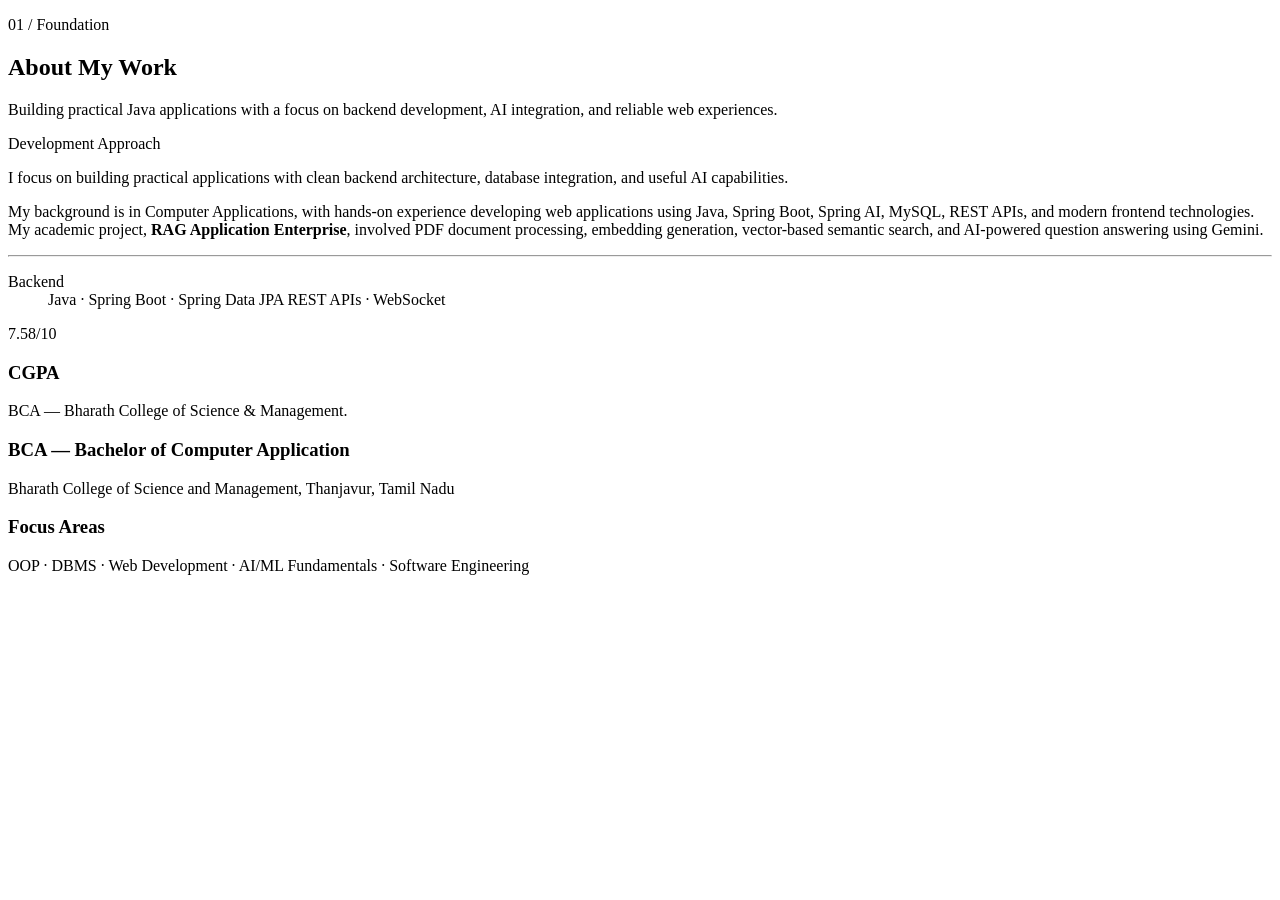
<file: demo/src/main/resources/templates/fragments/about.html>
<!DOCTYPE html>
<html lang="en" xmlns:th="http://www.thymeleaf.org">

<!-- 01 / FOUNDATION — philosophy card on the left, 2x2 statistics grid on the right. -->

<section th:fragment="about" class="section section--warm section--about" id="about" aria-labelledby="about-title">

  <div class="container">

    <header class="section__head">
      <p class="section__label">
        <span class="section__tick" aria-hidden="true"></span>
        01 / Foundation
      </p>
      <h2 class="section__title" id="about-title">About My Work</h2>
      <p class="section__subtitle">
        Building practical Java applications with a focus on backend development, AI integration,
        and reliable web experiences.
      </p>
    </header>

    <div class="about__grid">

      <article class="card philosophy">
        <p class="card__eyebrow">Development Approach</p>

        <p class="philosophy__statement">
          I focus on building practical applications with clean backend architecture, database
          integration, and useful AI capabilities.
        </p>

        <p class="philosophy__body">
          My background is in Computer Applications, with hands-on experience developing web
          applications using Java, Spring Boot, Spring AI, MySQL, REST APIs, and modern frontend
          technologies. My academic project, <strong>RAG Application Enterprise</strong>, involved
          PDF document processing, embedding generation, vector-based semantic search, and
          AI-powered question answering using Gemini.
        </p>

        <hr class="rule">

        <dl class="info-columns">
          <div class="info-column" th:each="column : ${infoColumns}">
            <dt>
              <span class="info-column__icon" th:insert="~{fragments/icon :: icon(${column.icon}, 15)}"></span>
              <span class="info-column__label" th:text="${column.label}">Backend</span>
            </dt>
            <dd>
              <span class="info-column__primary" th:text="${column.primary}">Java · Spring Boot · Spring Data JPA</span>
              <span class="info-column__secondary" th:text="${column.secondary}">REST APIs · WebSocket</span>
            </dd>
          </div>
        </dl>
      </article>

      <div class="stats">
        <article class="card stat" th:each="stat : ${stats}">
          <p class="stat__value">
            <span th:text="${stat.value}">7.58</span><span class="stat__unit" th:text="${stat.unit}">/10</span>
          </p>
          <h3 class="stat__label" th:text="${stat.label}">CGPA</h3>
          <p class="stat__note" th:text="${stat.note}">BCA — Bharath College of Science &amp; Management.</p>
        </article>
      </div>

    </div>

    <div class="education">
      <article class="card education__card">
        <span class="icon-box" th:insert="~{fragments/icon :: icon('cap', 17)}"></span>
        <div>
          <h3 class="education__title">BCA — Bachelor of Computer Application</h3>
          <p class="education__school">Bharath College of Science and Management, Thanjavur, Tamil Nadu</p>
        </div>
      </article>

      <article class="card education__card">
        <span class="icon-box" th:insert="~{fragments/icon :: icon('target', 17)}"></span>
        <div>
          <h3 class="education__title">Focus Areas</h3>
          <p class="education__school">OOP · DBMS · Web Development · AI/ML Fundamentals · Software Engineering</p>
        </div>
      </article>
    </div>
  </div>
</section>

</html>
</file>
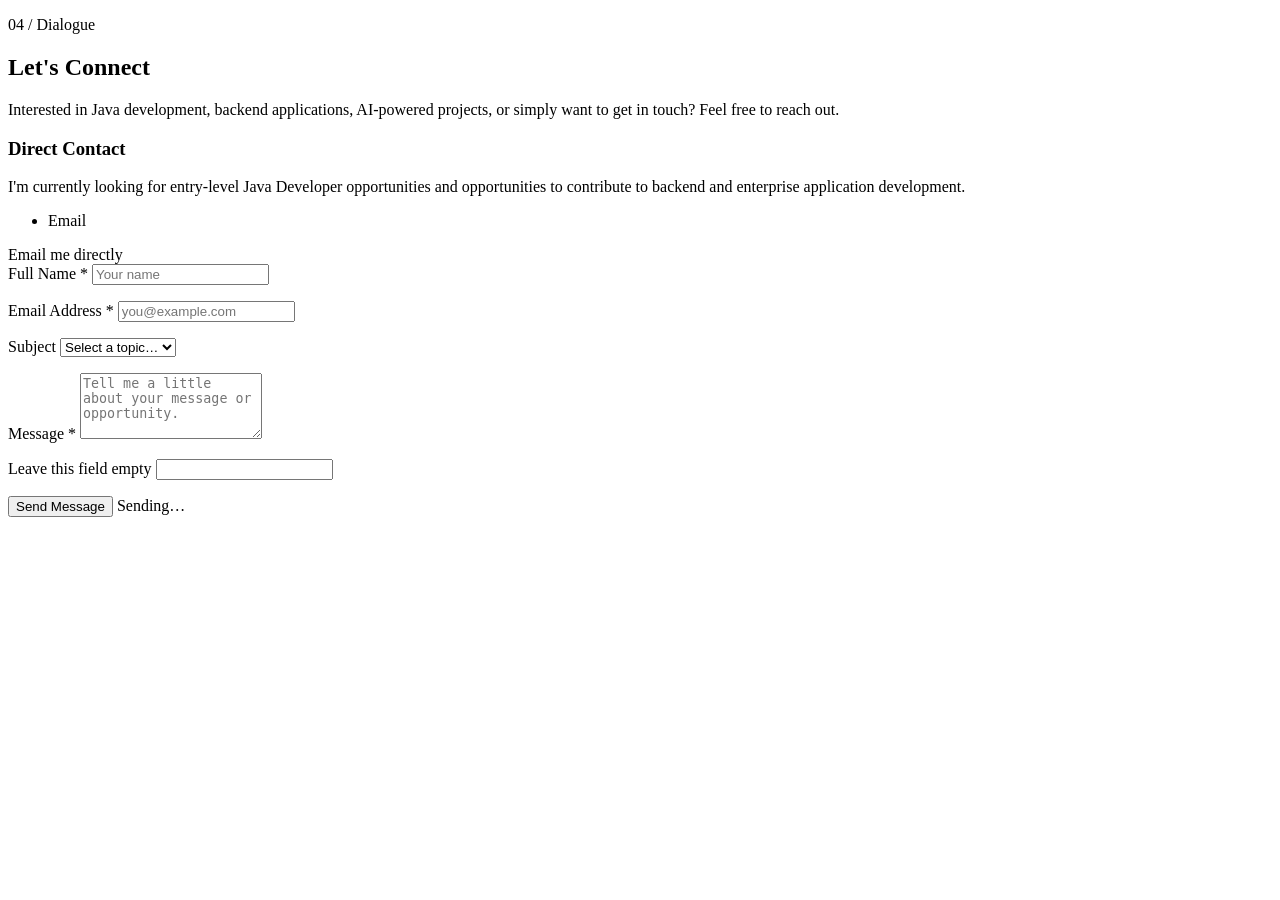
<file: demo/src/main/resources/templates/fragments/contact.html>
<!DOCTYPE html>
<html lang="en" xmlns:th="http://www.thymeleaf.org">

<!--
  04 / DIALOGUE — Direct Contact card (338px) + Contact form card (484px), 24px gap.

  The form is progressively enhanced: it has a real action/method, so a plain POST works with
  JavaScript disabled. htmx intercepts the submit and swaps a small fragment in its place.
-->

<section th:fragment="contact" class="section section--white section--contact" id="contact" aria-labelledby="contact-title">

  <div class="container">

    <header class="section__head">
      <p class="section__label">
        <span class="section__tick" aria-hidden="true"></span>
        04 / Dialogue
      </p>
      <h2 class="section__title" id="contact-title">Let's Connect</h2>
      <p class="section__subtitle">
        Interested in Java development, backend applications, AI-powered projects, or simply want
        to get in touch? Feel free to reach out.
      </p>
    </header>

    <div class="contact__grid">

      <!-- ── Left: direct channels ─────────────────────────────────────── -->
      <aside class="card channel-card" aria-labelledby="direct-title">
        <h3 class="channel-card__title" id="direct-title">Direct Contact</h3>
        <p class="channel-card__lede">
          I'm currently looking for entry-level Java Developer opportunities and opportunities to
          contribute to backend and enterprise application development.
        </p>

        <ul class="channels">
          <li class="channel" th:each="channel : ${channels}">
            <span class="channel__icon" th:classappend="'channel__icon--' + ${channel.tone}">
              <span th:insert="~{fragments/icon :: icon(${channel.icon}, 15)}"></span>
            </span>
            <span class="channel__body">
              <span class="channel__label" th:text="${channel.label}">Email</span>
              <!-- mailto: stays in place; http(s): opens in a new tab. -->
              <a class="channel__value" th:if="${channel.href != null}"
                 th:href="${channel.href}" th:text="${channel.value}"
                 th:attr="target=${#strings.startsWith(channel.href, 'http')} ? '_blank' : null,rel=${#strings.startsWith(channel.href, 'http')} ? 'noopener' : null"></a>
              <span class="channel__value" th:unless="${channel.href != null}"
                    th:text="${channel.value}"></span>
            </span>
          </li>
        </ul>

        <!--
          Was a button that called navigator.clipboard.writeText and then showed a toast. A
          server cannot reach a visitor's clipboard, so the honest no-script equivalent is a
          mailto: — same intent (get the address into your mail client) and it is a real link,
          so it can be copied, middle-clicked, and opened by any client.
        -->
        <a class="copy-btn" th:href="'mailto:' + ${ownerEmail}">
          <span th:insert="~{fragments/icon :: icon('mail', 11)}"></span>
          Email me directly
        </a>
      </aside>

      <!-- ── Right: the form ────────────────────────────────────────────── -->
      <div class="card form-card">
        <!--
          th:hx-post takes a URL expression; the remaining htmx attributes are CSS-selector
          strings, so they have to go through th:attr — a bare th:hx-target="#id" would make
          Thymeleaf try to parse "#id" as an expression.
        -->
        <form class="form"
              th:object="${contactForm}"
              th:action="@{/contact}"
              method="post"
              th:attr="hx-post=@{/contact},hx-target='#contact-result',hx-swap='outerHTML',hx-indicator='#contact-status',hx-disabled-elt='find .btn--send'">

          <div class="form__row">
            <div class="field">
              <label class="field__label" for="name">Full Name <span class="field__req" aria-hidden="true">*</span></label>
              <input class="field__control" type="text"
                     th:field="*{name}"
                     placeholder="Your name"
                     autocomplete="name"
                     aria-describedby="err-name"
                     required>
              <p class="field__error" id="err-name"
                 th:classappend="${contactFieldErrors != null and contactFieldErrors['name'] != null ? 'is-error' : ''}"
                 th:text="${contactFieldErrors == null ? '' : contactFieldErrors['name']}"></p>
            </div>

            <div class="field">
              <label class="field__label" for="email">Email Address <span class="field__req" aria-hidden="true">*</span></label>
              <input class="field__control" type="email"
                     th:field="*{email}"
                     placeholder="you@example.com"
                     autocomplete="email"
                     aria-describedby="err-email"
                     required>
              <p class="field__error" id="err-email"
                 th:classappend="${contactFieldErrors != null and contactFieldErrors['email'] != null ? 'is-error' : ''}"
                 th:text="${contactFieldErrors == null ? '' : contactFieldErrors['email']}"></p>
            </div>
          </div>

          <div class="field">
            <label class="field__label" for="topic">Subject</label>
            <span class="field__select">
              <select class="field__control" th:field="*{topic}" aria-describedby="err-topic">
                <option value="">Select a topic…</option>
                <option th:each="option : ${topics}"
                        th:value="${option.value}"
                        th:text="${option.label}"></option>
              </select>
              <span class="field__chevron" th:insert="~{fragments/icon :: icon('chevron-down', 15)}"></span>
            </span>
            <p class="field__error" id="err-topic"
               th:classappend="${contactFieldErrors != null and contactFieldErrors['topic'] != null ? 'is-error' : ''}"
               th:text="${contactFieldErrors == null ? '' : contactFieldErrors['topic']}"></p>
          </div>

          <div class="field">
            <label class="field__label" for="message">Message <span class="field__req" aria-hidden="true">*</span></label>
            <textarea class="field__control field__control--area"
                      th:field="*{message}"
                      rows="4"
                      placeholder="Tell me a little about your message or opportunity."
                      aria-describedby="err-message"
                      required></textarea>
            <p class="field__error" id="err-message"
               th:classappend="${contactFieldErrors != null and contactFieldErrors['message'] != null ? 'is-error' : ''}"
               th:text="${contactFieldErrors == null ? '' : contactFieldErrors['message']}"></p>
          </div>

          <!-- Honeypot: offscreen, skipped by the keyboard, filled in by bots. -->
          <p class="hp">
            <label for="website">Leave this field empty</label>
            <input type="text" id="website" th:field="*{website}" tabindex="-1" autocomplete="off">
          </p>

          <div class="form__foot">
            <button class="btn btn--gradient btn--send" type="submit">
              <span>Send Message</span>
              <span th:insert="~{fragments/icon :: icon('send', 15)}"></span>
            </button>
            <span class="form__status" id="contact-status" aria-hidden="true">Sending…</span>
          </div>

        </form>

        <!-- Server-rendered result (also the htmx swap target). -->
        <div th:replace="~{fragments/contact-result :: alert(${contactState}, ${contactDelivery}, ${contactErrors})}"></div>
      </div>

    </div>
  </div>
</section>

</html>
</file>
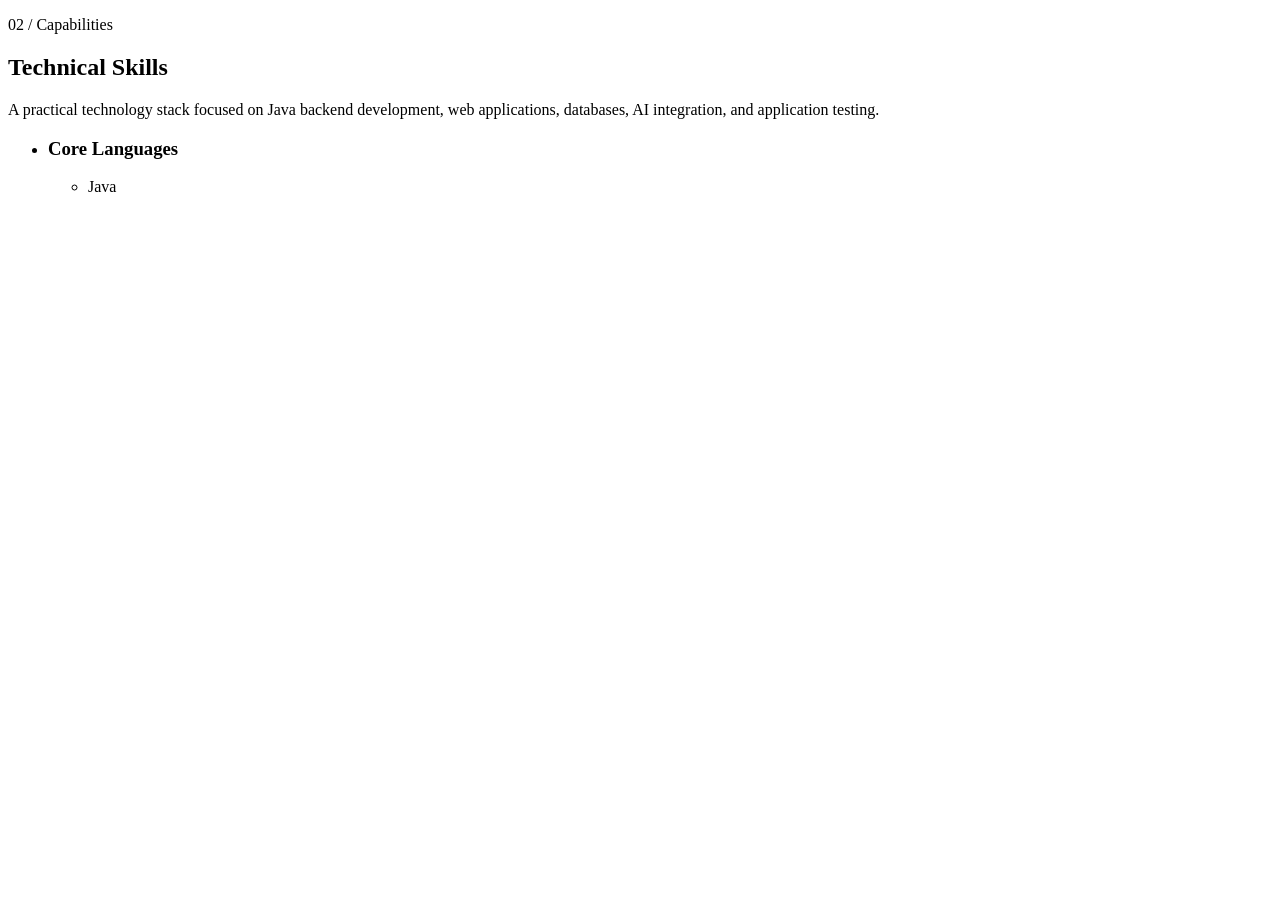
<file: demo/src/main/resources/templates/fragments/expertise.html>
<!DOCTYPE html>
<html lang="en" xmlns:th="http://www.thymeleaf.org">

<!--
  02 / CAPABILITIES — five cards on an 18px-gap grid.
  "Core Concepts" is flagged wide in PortfolioService and spans two columns on desktop,
  collapsing to a single column on mobile.
-->

<section th:fragment="expertise" class="section section--white section--expertise" id="skills" aria-labelledby="skills-title">

  <div class="container">

    <header class="section__head">
      <p class="section__label">
        <span class="section__tick" aria-hidden="true"></span>
        02 / Capabilities
      </p>
      <h2 class="section__title" id="skills-title">Technical Skills</h2>
      <p class="section__subtitle">
        A practical technology stack focused on Java backend development, web applications,
        databases, AI integration, and application testing.
      </p>
    </header>

    <ul class="expertise__grid">
      <li class="card expertise-card"
          th:each="card : ${expertise}"
          th:classappend="${card.wide} ? 'expertise-card--wide'">
        <span class="icon-box" th:insert="~{fragments/icon :: icon(${card.icon}, 17)}"></span>
        <h3 class="expertise-card__title" th:text="${card.title}">Core Languages</h3>
        <p class="expertise-card__description" th:text="${card.description}"></p>
        <ul class="tags">
          <li class="tag" th:each="tag : ${card.tags}" th:text="${tag}">Java</li>
        </ul>
      </li>
    </ul>

  </div>
</section>

</html>
</file>
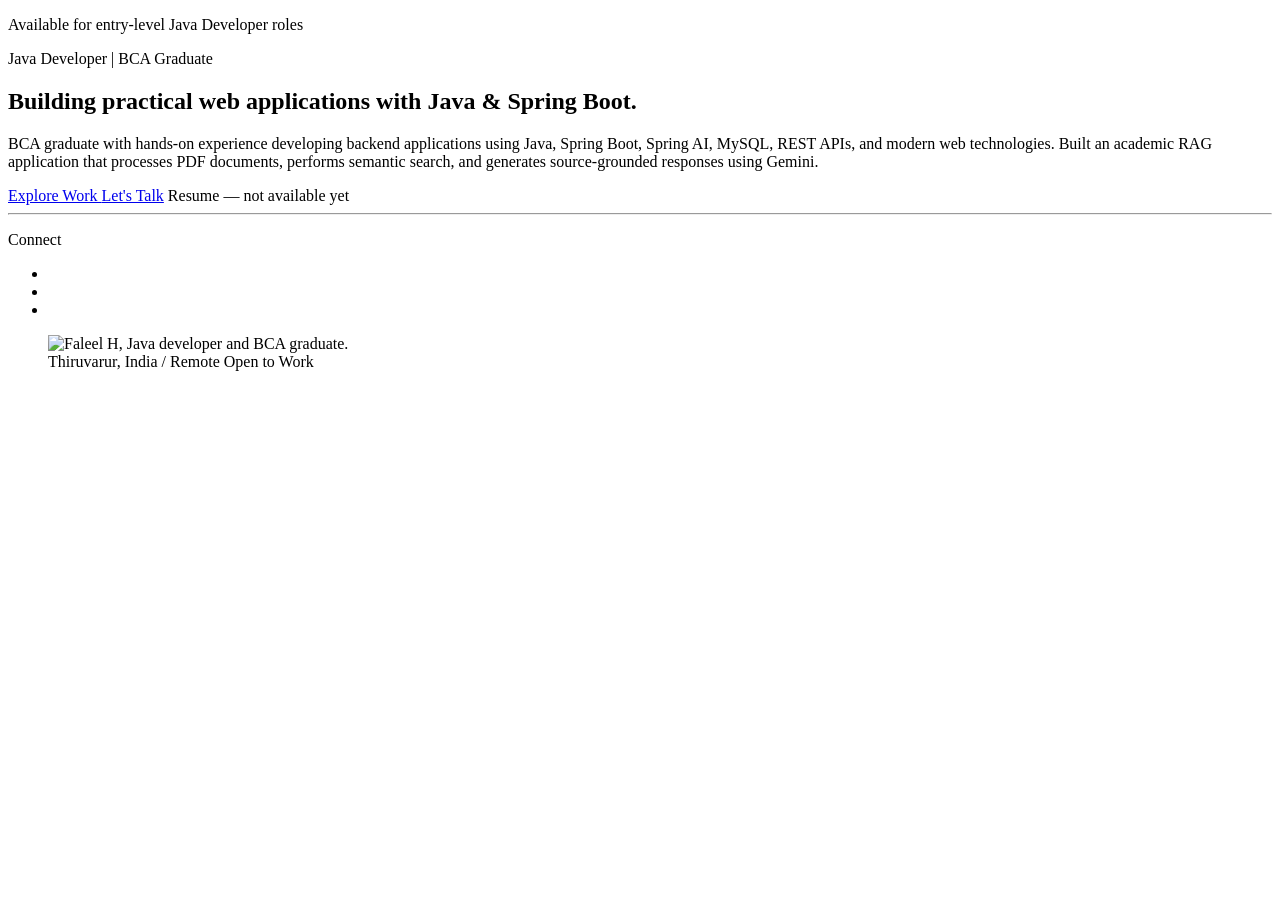
<file: demo/src/main/resources/templates/fragments/hero.html>
<!DOCTYPE html>
<html lang="en" xmlns:th="http://www.thymeleaf.org">

<!--
  Hero: two columns.
  LEFT  badge / eyebrow / headline / paragraph / CTA row / CONNECT row
  RIGHT image card (320x320) with a status overlay that is real UI, not baked into the image.
-->

<section th:fragment="hero" class="hero" id="top" aria-labelledby="hero-title">
  <div class="container hero__inner">

    <div class="hero__copy">

      <p class="badge">
        <span class="badge__dot" aria-hidden="true"></span>
        Available for entry-level Java Developer roles
      </p>

      <p class="eyebrow">Java Developer | BCA Graduate</p>

      <h1 class="hero__title" id="hero-title">
        Building practical
        <span class="grad-text">web applications</span>
        with Java &amp; Spring Boot.
      </h1>

      <p class="hero__lede">
        BCA graduate with hands-on experience developing backend applications using Java, Spring Boot,
        Spring AI, MySQL, REST APIs, and modern web technologies. Built an academic RAG application that
        processes PDF documents, performs semantic search, and generates source-grounded responses using
        Gemini.
      </p>

      <div class="hero__actions">
        <a class="btn btn--gradient" href="#projects">
          Explore Work
          <span th:insert="~{fragments/icon :: icon('arrow-right', 15)}"></span>
        </a>

        <a class="btn btn--outline" href="#contact">Let's Talk</a>

        <!--
          The résumé has no URL yet. Rendered as an inert element that looks like a link and
          carries "not available yet" for assistive tech, rather than an <a href="#"> that goes
          nowhere or a button that only admits it when clicked.
        -->
        <span class="link-action link-action--unavailable">
          <span th:insert="~{fragments/icon :: icon('cap', 15)}"></span>
          Resume
          <span class="visually-hidden"> — not available yet</span>
        </span>
      </div>

      <div class="connect">
        <hr class="rule">
        <p class="connect__label">Connect</p>
        <ul class="connect__list">
          <li>
            <a class="icon-button" th:href="${ownerGithub}"
               target="_blank" rel="noopener noreferrer"
               aria-label="GitHub profile">
              <span th:insert="~{fragments/icon :: icon('code', 15)}"></span>
            </a>
          </li>
          <li>
            <a class="icon-button" th:href="${ownerLinkedin}"
               target="_blank" rel="noopener noreferrer"
               aria-label="LinkedIn profile">
              <span th:insert="~{fragments/icon :: icon('briefcase', 15)}"></span>
            </a>
          </li>
          <li>
            <a class="icon-button" th:href="@{'mailto/' + ${ownerEmail}}"
               th:attr="aria-label='Email ' + ${ownerEmail}">
              <span th:insert="~{fragments/icon :: icon('mail', 15)}"></span>
            </a>
          </li>
        </ul>
      </div>

    </div>

    <figure class="hero__figure">
      <div class="photo-card">
        <!--
          The photograph. The overlay below is deliberately a sibling of the <img>, never
          painted into the asset: see Context/web_page_design_prompt_half.md.
        -->
        <img class="photo-card__img"
             th:src="@{/img/faleelimg.jpeg}"
             width="304" height="304"
             decoding="async"
             alt="Faleel H, Java developer and BCA graduate.">

        <figcaption class="status-overlay">
          <span class="status-overlay__where">
            <span class="status-overlay__dot" aria-hidden="true"></span>
            Thiruvarur, India / Remote
          </span>
          <span class="status-overlay__uptime">Open to Work</span>
        </figcaption>
      </div>
    </figure>

  </div>
</section>

</html>
</file>
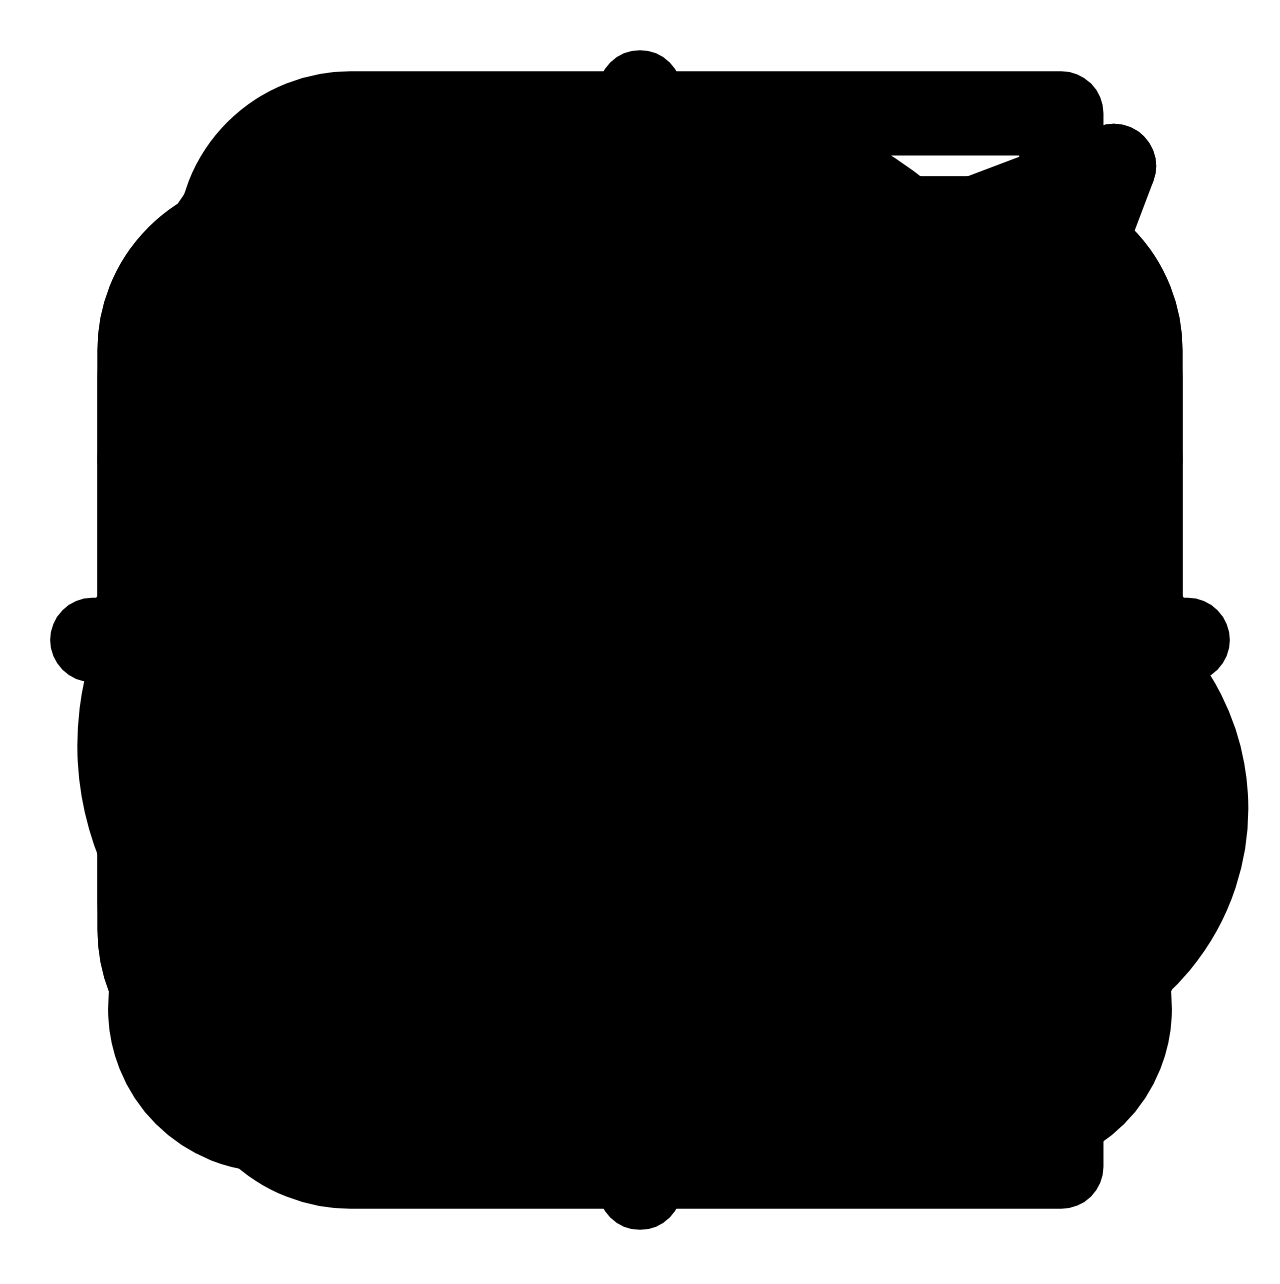
<file: demo/src/main/resources/templates/fragments/icon.html>
<!DOCTYPE html>
<html lang="en" xmlns:th="http://www.thymeleaf.org">

<!--
  Inline icon set. No icon-font, no CDN, no bundler: a single parameterised fragment.

    th:insert="~{fragments/icon :: icon('code', 18)}"

  All glyphs are drawn on a 24x24 grid with stroke="currentColor" so they inherit colour
  and currentColor-driven hover states from their container.

  Use th:insert, never th:replace. th:replace swaps out the host element, so any class or
  data-* you put on the calling <span> (an icon box, a state hook the JS queries) is thrown
  away. th:insert keeps the wrapper and nests this <svg> inside it.
-->

<svg th:fragment="icon(name, size)"
     th:width="${size}" th:height="${size}"
     viewBox="0 0 24 24" fill="none" stroke="currentColor"
     stroke-width="1.6" stroke-linecap="round" stroke-linejoin="round"
     class="icon" aria-hidden="true" focusable="false">

  <g th:if="${name == 'code'}">
    <polyline points="16 18 22 12 16 6"></polyline>
    <polyline points="8 6 2 12 8 18"></polyline>
  </g>

  <g th:if="${name == 'layout'}">
    <rect x="2.5" y="4" width="19" height="16" rx="2.5"></rect>
    <path d="M2.5 8.5h19"></path>
    <path d="M6 6.2h.01"></path>
    <path d="M8.6 6.2h.01"></path>
  </g>

  <g th:if="${name == 'cloud'}">
    <path d="M17.5 19H7a5 5 0 1 1 1.2-9.88A6.5 6.5 0 0 1 20 11.4 3.8 3.8 0 0 1 17.5 19Z"></path>
  </g>

  <g th:if="${name == 'terminal'}">
    <rect x="2.5" y="4" width="19" height="16" rx="2.5"></rect>
    <polyline points="7 10 10 12.5 7 15"></polyline>
    <path d="M12.5 15.5h4.5"></path>
  </g>

  <g th:if="${name == 'network'}">
    <circle cx="12" cy="5" r="2.3"></circle>
    <circle cx="5" cy="19" r="2.3"></circle>
    <circle cx="19" cy="19" r="2.3"></circle>
    <path d="M10.6 7 6.2 16.9"></path>
    <path d="M13.4 7l4.4 9.9"></path>
    <path d="M7.3 19h9.4"></path>
  </g>

  <g th:if="${name == 'cap'}">
    <path d="M12 4 2.5 8.6 12 13.2l9.5-4.6L12 4Z"></path>
    <path d="M6.5 10.8V16c0 1.2 2.5 2.3 5.5 2.3s5.5-1.1 5.5-2.3v-5.2"></path>
  </g>

  <g th:if="${name == 'target'}">
    <circle cx="12" cy="12" r="8.2"></circle>
    <circle cx="12" cy="12" r="3.4"></circle>
    <path d="M12 1.6v3M12 19.4v3M1.6 12h3M19.4 12h3"></path>
  </g>

  <g th:if="${name == 'spark'}">
    <path d="M12 3.2v3.4M12 17.4v3.4M3.2 12h3.4M17.4 12h3.4"></path>
    <path d="M5.9 5.9 8.3 8.3M15.7 15.7l2.4 2.4M18.1 5.9l-2.4 2.4M8.3 15.7l-2.4 2.4"></path>
  </g>

  <g th:if="${name == 'mail'}">
    <rect x="2.5" y="4.5" width="19" height="15" rx="2.5"></rect>
    <path d="m3.5 7.2 8.5 6 8.5-6"></path>
  </g>

  <g th:if="${name == 'pin'}">
    <path d="M20 10.2c0 5.4-8 11.6-8 11.6s-8-6.2-8-11.6a8 8 0 0 1 16 0Z"></path>
    <circle cx="12" cy="10" r="2.6"></circle>
  </g>

  <g th:if="${name == 'calendar'}">
    <rect x="3" y="5" width="18" height="16" rx="2.5"></rect>
    <path d="M3 10h18"></path>
    <path d="M8 3v4M16 3v4"></path>
  </g>

  <g th:if="${name == 'chevron-down'}">
    <polyline points="6 9.5 12 15.5 18 9.5"></polyline>
  </g>

  <g th:if="${name == 'send'}">
    <path d="M21 3 10.5 13.6"></path>
    <path d="M21 3 14.2 21l-3.7-7.4L3 9.8 21 3Z"></path>
  </g>

  <g th:if="${name == 'arrow-right'}">
    <path d="M4 12h14.5"></path>
    <polyline points="13 6.5 18.5 12 13 17.5"></polyline>
  </g>

  <g th:if="${name == 'arrow-up'}">
    <path d="M12 20V5"></path>
    <polyline points="6 11 12 5 18 11"></polyline>
  </g>

  <g th:if="${name == 'external'}">
    <path d="M14 4h6v6"></path>
    <path d="M20 4 11.4 12.6"></path>
    <path d="M18 14.5V19a2 2 0 0 1-2 2H5a2 2 0 0 1-2-2V8a2 2 0 0 1 2-2h4.5"></path>
  </g>

  <g th:if="${name == 'book'}">
    <path d="M4 19.5A2.5 2.5 0 0 1 6.5 17H20"></path>
    <path d="M6.5 2H20v20H6.5A2.5 2.5 0 0 1 4 19.5v-15A2.5 2.5 0 0 1 6.5 2Z"></path>
  </g>

  <g th:if="${name == 'download'}">
    <path d="M12 3.5v11.5"></path>
    <polyline points="7.5 10.5 12 15 16.5 10.5"></polyline>
    <path d="M4 17.5v1.8A1.7 1.7 0 0 0 5.7 21h12.6a1.7 1.7 0 0 0 1.7-1.7v-1.8"></path>
  </g>

  <g th:if="${name == 'key'}">
    <circle cx="7.5" cy="15.5" r="3.8"></circle>
    <path d="m10.3 12.8 8.4-8.4"></path>
    <path d="m16.2 5.9 2.4 2.4"></path>
    <path d="m13.8 8.3 2 2"></path>
  </g>

  <g th:if="${name == 'briefcase'}">
    <rect x="3" y="7.5" width="18" height="12.5" rx="2.5"></rect>
    <path d="M9 7.5V6a2 2 0 0 1 2-2h2a2 2 0 0 1 2 2v1.5"></path>
    <path d="M3 12.6h18"></path>
  </g>

  <g th:if="${name == 'menu'}">
    <path d="M4 7h16M4 12h16M4 17h16"></path>
  </g>

  <g th:if="${name == 'close'}">
    <path d="M6.5 6.5 17.5 17.5M17.5 6.5 6.5 17.5"></path>
  </g>

  <g th:if="${name == 'check'}">
    <polyline points="20 6.5 9.5 17 4 11.5"></polyline>
  </g>

  <g th:if="${name == 'alert'}">
    <circle cx="12" cy="12" r="9"></circle>
    <path d="M12 7.5v5.5"></path>
    <path d="M12 16.4h.01"></path>
  </g>

  <g th:if="${name == 'copy'}">
    <rect x="9" y="9" width="12" height="12" rx="2.5"></rect>
    <path d="M15 5.5A2.5 2.5 0 0 0 12.5 3H6a2.5 2.5 0 0 0-2.5 2.5V13"></path>
  </g>

  <g th:if="${name == 'shield'}">
    <path d="M12 3 5 5.8v5.4c0 4.3 3 8.2 7 9.4 4-1.2 7-5.1 7-9.4V5.8L12 3Z"></path>
    <polyline points="9.2 12 11.4 14.2 15 10.4"></polyline>
  </g>
  <g th:if="${name == 'sun'}">
    <circle cx="12" cy="12" r="4.4"></circle>
    <path d="M12 2.4v2.4M12 19.2v2.4M2.4 12h2.4M19.2 12h2.4"></path>
    <path d="m5.2 5.2 1.7 1.7M17.1 17.1l1.7 1.7M18.8 5.2l-1.7 1.7M6.9 17.1l-1.7 1.7"></path>
  </g>

  <g th:if="${name == 'moon'}">
    <path d="M20.5 13.4A8.6 8.6 0 0 1 10.6 3.5 8.6 8.6 0 1 0 20.5 13.4Z"></path>
  </g>

</svg>

</html>
</file>
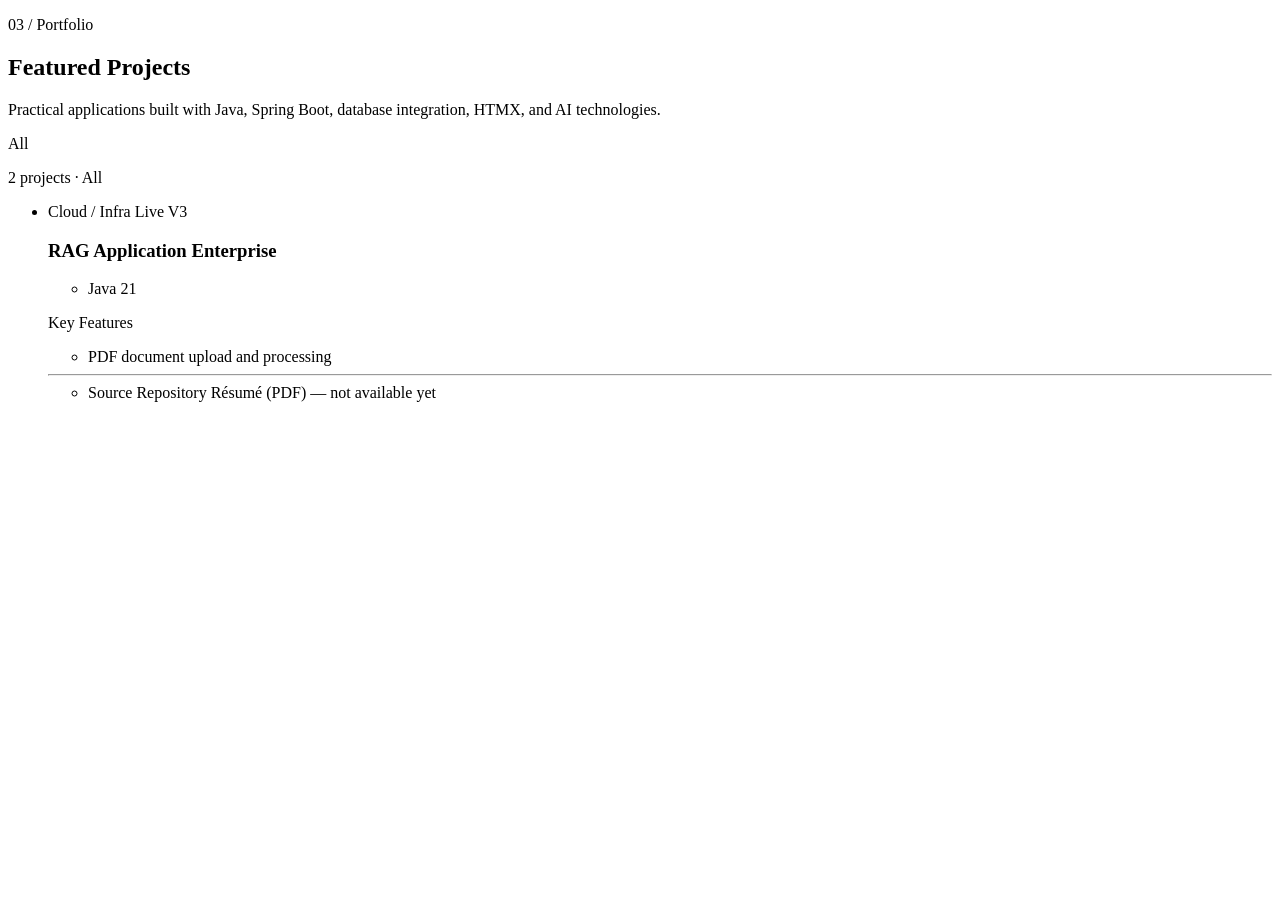
<file: demo/src/main/resources/templates/fragments/projects.html>
<!DOCTYPE html>
<html lang="en" xmlns:th="http://www.thymeleaf.org">

<!--
  03 / PORTFOLIO — heading + category filter on one row, then a 2x2 card grid.

  Filtering is server-side: the pills are links to /?filter=<id>, and the handler sends back
  only the matching cards. Nothing is hidden and re-shown in the browser, so the filter works
  with JavaScript disabled, the count in .filter__status is real, and a filtered view can be
  bookmarked or shared.
-->

<section th:fragment="projects" class="section section--warm" id="projects" aria-labelledby="projects-title">

  <div class="container">

    <header class="section__head section__head--split">
      <div>
        <p class="section__label">
          <span class="section__tick" aria-hidden="true"></span>
          03 / Portfolio
        </p>
        <h2 class="section__title" id="projects-title">Featured Projects</h2>
        <p class="section__subtitle">
          Practical applications built with Java, Spring Boot, database integration, HTMX, and AI technologies.
        </p>
      </div>

      <!--
        Plain links, not buttons. A pill is a navigation target like any other, so it should be
        an <a>: middle-click, open-in-new-tab, copy-link and the back button all work, and the
        browser shows the destination in the status bar.

        ?filter= is not a URL fragment on purpose: the fragment (#projects) is the part that
        scrolls, the query is the part that selects.
      -->
      <div class="filter" role="group" aria-label="Filter projects by category">
        <a class="filter__pill" th:each="option : ${filters}"
           th:classappend="${option.id == activeFilterId} ? 'is-active'"
           th:href="@{/(filter=${option.id})}"
           th:attr="aria-current=${option.id == activeFilterId} ? 'true' : null"
           th:text="${option.label}">All</a>
      </div>
    </header>

    <!-- Server-computed, so it is correct on first paint and readable by assistive tech. -->
    <p class="filter__status" role="status"
       th:text="${projectCount} + ' ' + ${projectCountLabel} + ' · ' + ${activeFilterLabel}">2 projects · All</p>

    <ul class="projects">
      <li class="card project" th:each="project : ${projects}">

        <p class="project__meta">
          <span class="chip" th:text="${project.category}">Cloud / Infra</span>
          <span class="status" th:classappend="'status--' + ${project.statusTone}">
            <span class="status__dot" aria-hidden="true"></span>
            <span th:text="${project.status}">Live V3</span>
          </span>
        </p>

        <h3 class="project__title" th:text="${project.title}">RAG Application Enterprise</h3>
        <p class="project__description" th:text="${project.description}"></p>

        <ul class="tags tags--sm">
          <li class="tag" th:each="tag : ${project.tags}" th:text="${tag}">Java 21</li>
        </ul>

        <p class="project__features-label" th:id="'features-' + ${project.id}">Key Features</p>
        <ul class="project__features" th:attr="aria-labelledby='features-' + ${project.id}">
          <li th:each="feature : ${project.features}" th:text="${feature}">PDF document upload and processing</li>
        </ul>

        <hr class="rule rule--tight">

        <ul class="project__links">
          <li th:each="link : ${project.links}">
            <!--
              Real URL: a plain anchor that opens in a new tab.
              No URL: not a dead <a href="#"> and not a button that needs a click to confess.
              The server knows there is nothing to link to, so it renders an inert element that
              looks like a link, is skipped by the tab order, and says "not available yet" —
              including to a screen reader, via the visually-hidden suffix.
            -->
            <a class="project-link" th:if="${link.available}"
               th:classappend="'project-link--' + ${link.tone}"
               th:href="${link.href}" th:text="${link.label}"
               target="_blank" rel="noopener noreferrer">Source Repository</a>
            <span class="project-link project-link--unavailable" th:unless="${link.available}"
                  th:classappend="'project-link--' + ${link.tone}">
              <span th:text="${link.label}">Résumé (PDF)</span>
              <span class="visually-hidden"> — not available yet</span>
            </span>
            <span class="project-link__icon"
                  th:insert="~{fragments/icon :: icon(${link.icon}, 12)}"></span>
          </li>
        </ul>

      </li>
    </ul>

  </div>
</section>

</html>
</file>
